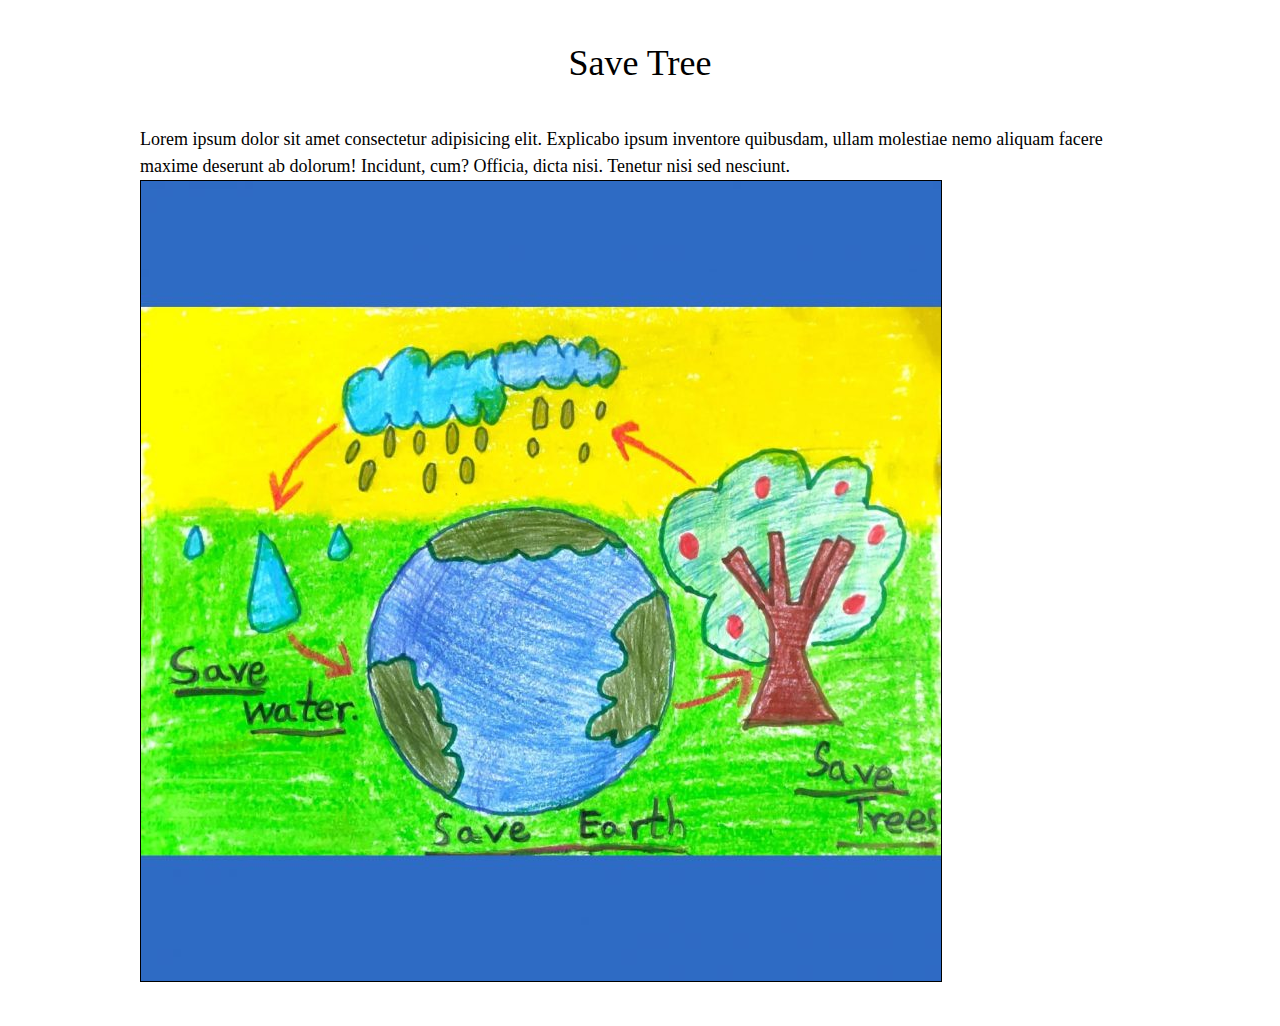
<file: block-BNaaav/index.html>
<!DOCTYPE html>
<html lang="en">
  <head>
    <meta charset="UTF-8" />
    <meta http-equiv="X-UA-Compatible" content="IE=edge" />
    <meta name="viewport" content="width=device-width, initial-scale=1.0" />
    <title>index</title>
    <link rel="stylesheet" href="./assets/stylesheet/style.css" />
  </head>
  <body>
    <main class="container">
      <h1>Save Tree</h1>
      <p>
        Lorem ipsum dolor sit amet consectetur adipisicing elit. Explicabo ipsum
        inventore quibusdam, ullam molestiae nemo aliquam facere maxime deserunt
        ab dolorum! Incidunt, cum? Officia, dicta nisi. Tenetur nisi sed
        nesciunt.
      </p>
      <img src="./assets/image/tree.jpeg" alt="img" />
    </main>
    <script src="./assets/js/app.js"></script>
  </body>
</html>
</file>
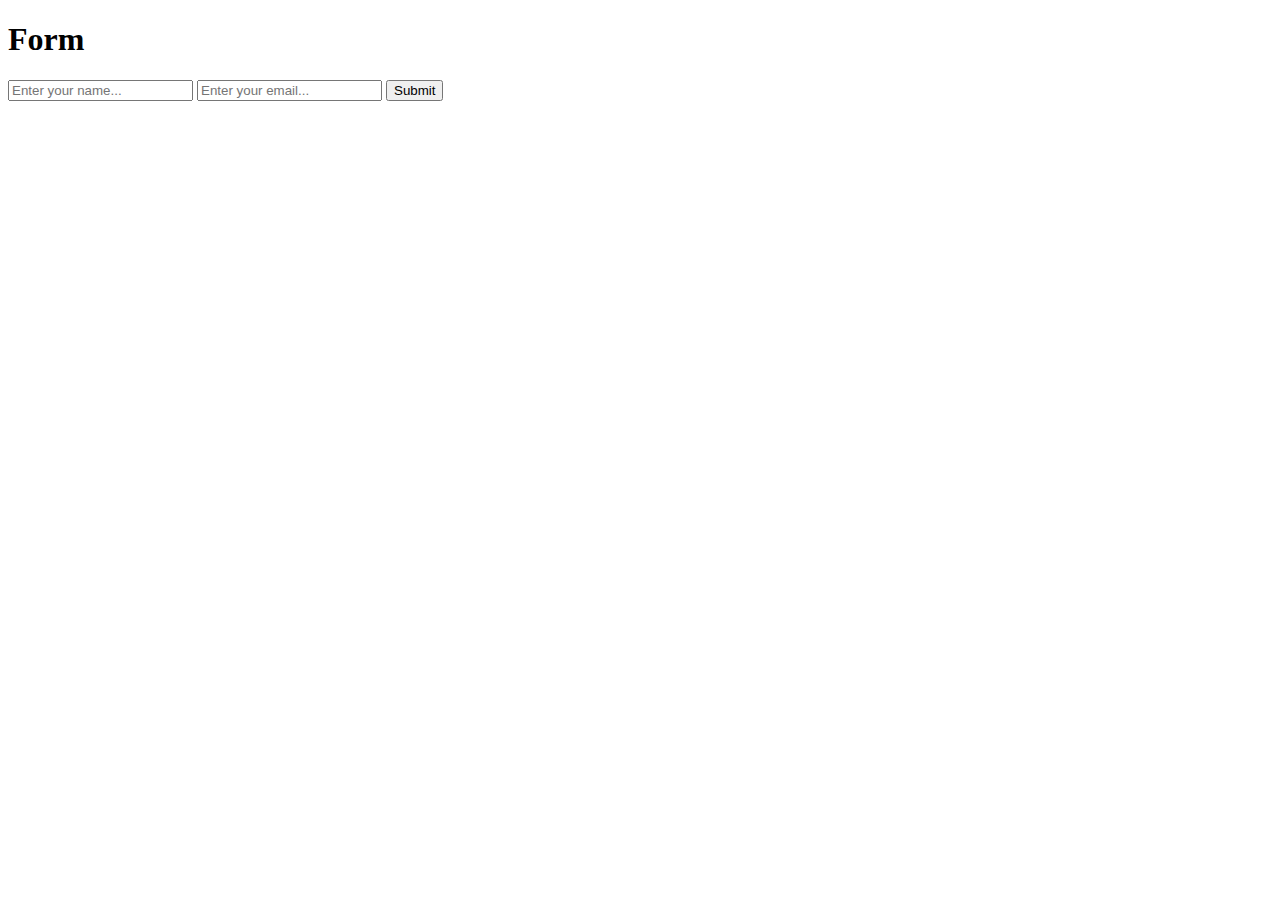
<file: block-BNaaau/form.html>
<!DOCTYPE html>
<html lang="en">
  <head>
    <meta charset="UTF-8" />
    <meta http-equiv="X-UA-Compatible" content="IE=edge" />
    <meta name="viewport" content="width=device-width, initial-scale=1.0" />
    <!--Title-->
    <title>Form</title>
    <!--Stylesheet-->
  </head>
  <body>
    <!--Header-->
    <header><h1>Form</h1></header>
    <!--Main-->
    <main>
      <input type="text" placeholder="Enter your name..." />
      <input type="email" placeholder="Enter your email..." />
      <button type="submit">Submit</button>
    </main>
  </body>
</html>
</file>
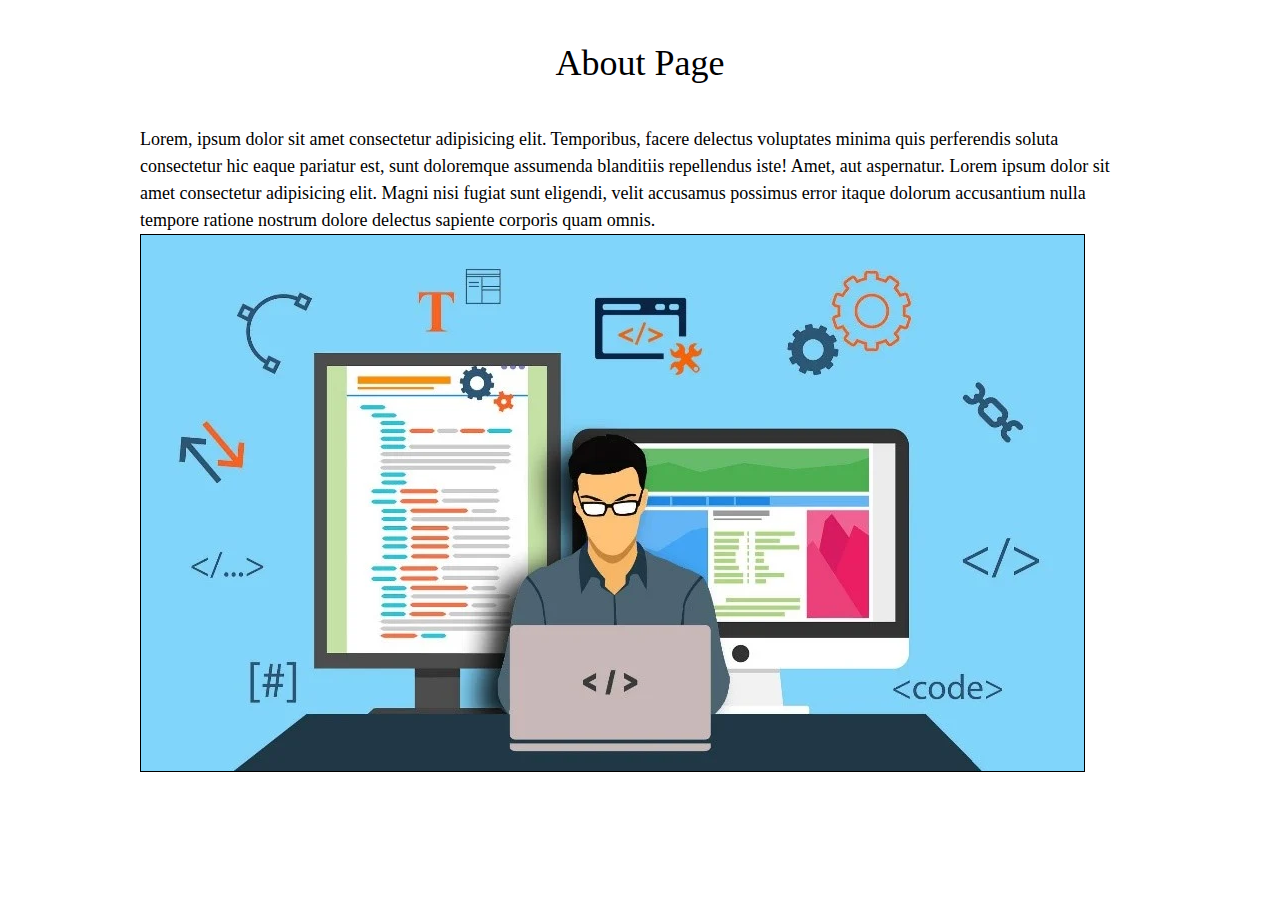
<file: block-BNaaav/about.html>
<!DOCTYPE html>
<html lang="en">
  <head>
    <meta charset="UTF-8" />
    <meta http-equiv="X-UA-Compatible" content="IE=edge" />
    <meta name="viewport" content="width=device-width, initial-scale=1.0" />
    <link rel="stylesheet" href="./assets/stylesheet/style.css" />
    <title>About Page</title>
  </head>
  <body>
    <main class="container">
      <h1>About Page</h1>
      <p>
        Lorem, ipsum dolor sit amet consectetur adipisicing elit. Temporibus,
        facere delectus voluptates minima quis perferendis soluta consectetur
        hic eaque pariatur est, sunt doloremque assumenda blanditiis repellendus
        iste! Amet, aut aspernatur. Lorem ipsum dolor sit amet consectetur
        adipisicing elit. Magni nisi fugiat sunt eligendi, velit accusamus
        possimus error itaque dolorum accusantium nulla tempore ratione nostrum
        dolore delectus sapiente corporis quam omnis.
      </p>
      <div class="image-container">
        <img src="./assets/image/Developer.webp" alt="Pic 2" />
      </div>
    </main>
  </body>
</html>
</file>
<file: block-BNaaav/assets/stylesheet/style.css>
/* http://meyerweb.com/eric/tools/css/reset/ 
   v2.0 | 20110126
   License: none (public domain)
*/

html,
body,
div,
span,
applet,
object,
iframe,
h1,
h2,
h3,
h4,
h5,
h6,
p,
blockquote,
pre,
a,
abbr,
acronym,
address,
big,
cite,
code,
del,
dfn,
em,
img,
ins,
kbd,
q,
s,
samp,
small,
strike,
strong,
sub,
sup,
tt,
var,
b,
u,
i,
center,
dl,
dt,
dd,
ol,
ul,
li,
fieldset,
form,
label,
legend,
table,
caption,
tbody,
tfoot,
thead,
tr,
th,
td,
article,
aside,
canvas,
details,
embed,
figure,
figcaption,
footer,
header,
hgroup,
menu,
nav,
output,
ruby,
section,
summary,
time,
mark,
audio,
video {
  margin: 0;
  padding: 0;
  border: 0;
  font-size: 100%;
  font: inherit;
  vertical-align: baseline;
}
/* HTML5 display-role reset for older browsers */
article,
aside,
details,
figcaption,
figure,
footer,
header,
hgroup,
menu,
nav,
section {
  display: block;
}
body {
  line-height: 1;
}
ol,
ul {
  list-style: none;
}
blockquote,
q {
  quotes: none;
}
blockquote:before,
blockquote:after,
q:before,
q:after {
  content: "";
  content: none;
}
table {
  border-collapse: collapse;
  border-spacing: 0;
}

/* CUSTOM STYLESS */

html {
  font-size: 18px;
}
body {
  line-height: 1.5;
  padding: 2rem;
}
.container {
  max-width: 1000px;
  width: 100%;
  margin: 0 auto;
  padding: 0 2rem;
}
h1 {
  font-size: 2rem;
  text-align: center;
  margin-bottom: 2rem;
}
img {
  border: 1px solid black;
  margin: 0 auto;
}
</file>
